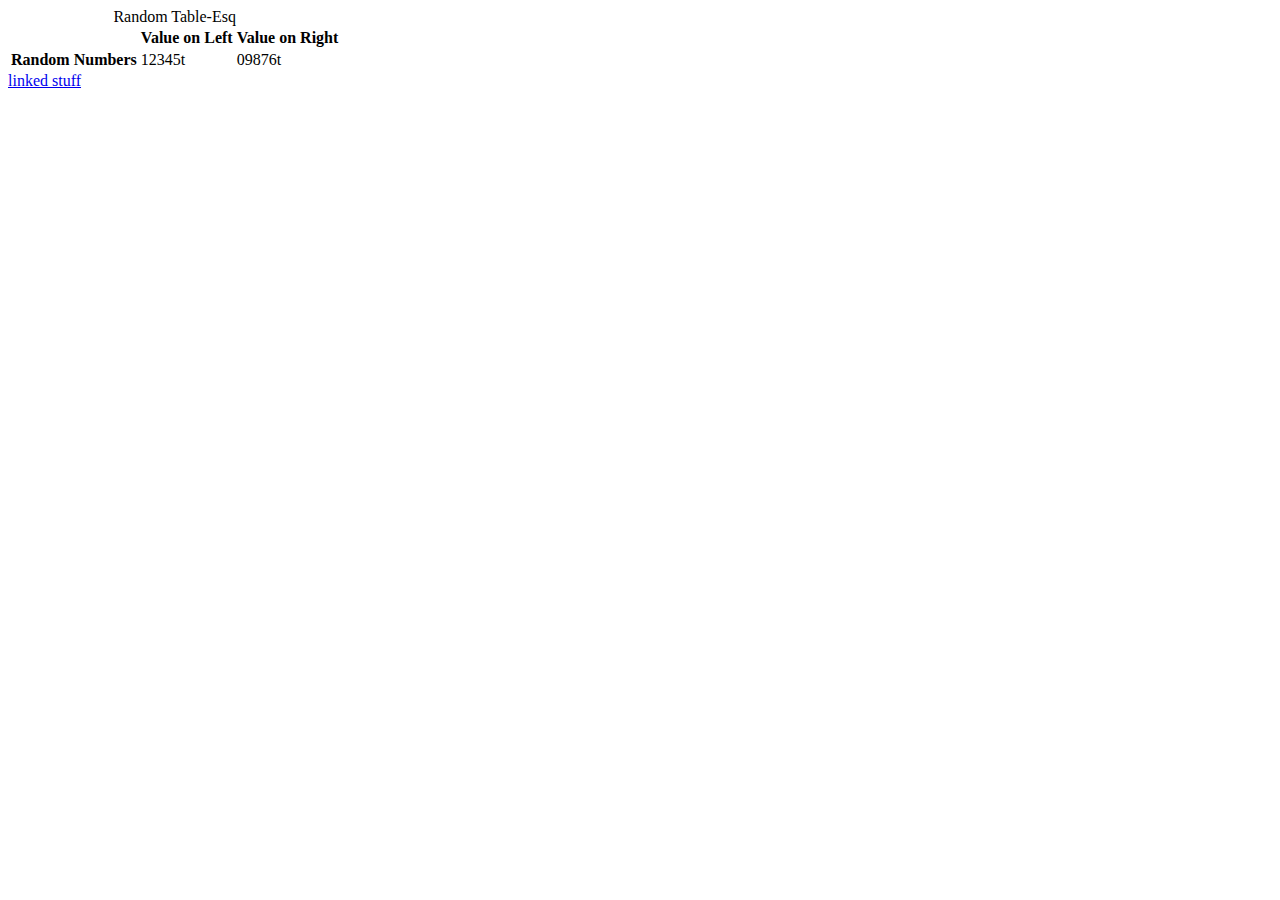
<file: index.html>
<!DOCTYPE html>

<!--- Creating a table to test running-->

<link rel="colorsssssssss" href="nameMe.css">

<table>
    <caption> Random Table-Esq</caption>
    <tr>
        <th></th>
        <th>Value on Left</th>
        <th>Value on Right</th>
    </tr>

    <tr>
        <th>Random Numbers</th>
        <td>12345t</td>
        <td>09876t</td>
    </tr>

</table>


<a href= "https://www.google.com">linked stuff</a>
<!--- everytime you push to github:

    what needs to be written: 
(base) ashlyn.storie@Ashlyns-Laptop-1435 CS_322_WebProgramming % git add .
(base) ashlyn.storie@Ashlyns-Laptop-1435 CS_322_WebProgramming % git commit
(base) ashlyn.storie@Ashlyns-Laptop-1435 CS_322_WebProgramming % git push

Potentially might need to be: 
(base) ashlyn.storie@Ashlyns-Laptop-1435 CS_322_WebProgramming % git commit -m 
for commit section
when first done, messed up/changed some name thing to index.html from figuringOutHowToHTML.html, so 
og written as 
(base) ashlyn.storie@Ashlyns-Laptop-1435 CS_322_WebProgramming % git commit -m "second commit, changed to index.html"
-->
</file>
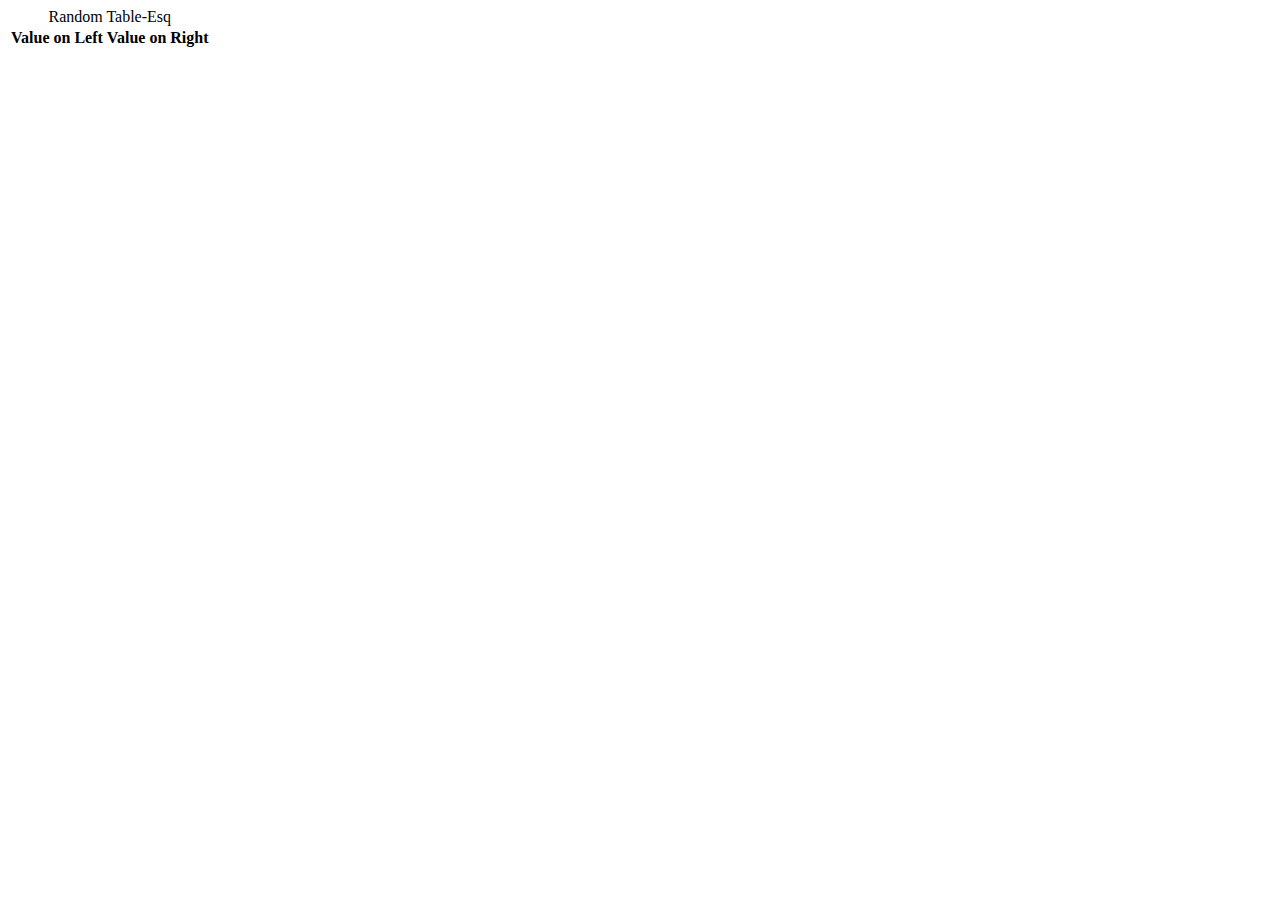
<file: figuringOutHowToHTML.html>
<!DOCTYPE html>

<!--- Creating a table to test running-->

<table>
    <caption> Random Table-Esq</caption>
    <tr>
        <th>Value on Left</th>
        <th>Value on Right</th>
    </tr>

    <tr></tr>

</table>
</file>
